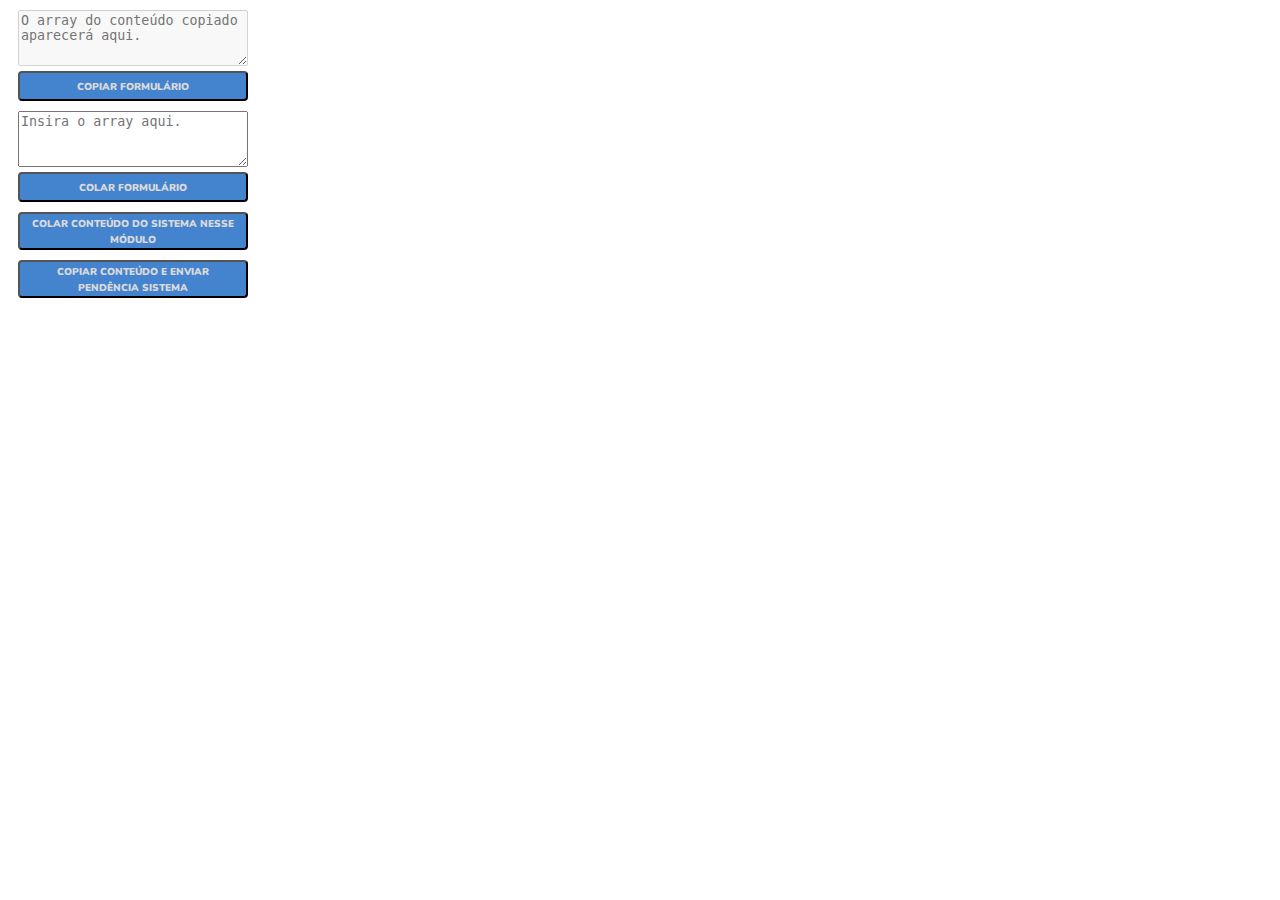
<file: src/index.html>
<!DOCTYPE html>
<html lang="en">
  <head>
    <meta charset="UTF-8" />
    <title>Document</title>
    <link rel="stylesheet" href="styles.css" />
    <link
      href="https://fonts.googleapis.com/css?family=Nunito:700&display=swap"
      rel="stylesheet"
    />
  </head>
  <body>
    <div class="container-liferay-ext">
      <div class="content-liferay-item">
        <textarea
          placeholder="O array do conteúdo copiado aparecerá aqui."
          rows="5"
          class="input-liferay-item copiar"
          disabled
        ></textarea>
        <button
          id="button-copiar-dados-liferay"
          class="button-liferay-ext button-copiar-dados-liferay"
        >
          <span class="text-btn">Copiar formulário</span>
        </button>
        <span class="copiar-dados-liferay-result-text"></span>
      </div>
      <div class="content-liferay-item">
        <textarea
          placeholder="Insira o array aqui."
          rows="5"
          class="input-liferay-item colar"
        ></textarea>
        <button
          id="button-colar-dados-liferay"
          class="button-liferay-ext button-colar-dados-liferay"
        >
          <span class="text-btn">Colar formulário</span>
        </button>
        <span class="colar-dados-liferay-result-text success"></span>
      </div>
      <div class="content-liferay-item">
        <span></span>
        <button
          id="button-colar-sistema-dados-liferay"
          class="button-liferay-ext button-colar-sistema-dados-liferay"
        >
          <span class="text-btn">Colar conteúdo do sistema nesse módulo</span>
        </button>
        <span class="colar-dados-liferay-result-text success"></span>
      </div>
      <div class="content-liferay-item">
        <span></span>
        <button
          id="button-copiar-sistema-dados-liferay"
          class="button-liferay-ext button-copiar-sistema-dados-liferay"
        >
          <span class="text-btn"
            >Copiar conteúdo e enviar pendência sistema</span
          >
        </button>
        <span class="colar-dados-liferay-result-text success"></span>
      </div>
    </div>

    <script src="scripts/script.js"></script>
  </body>
</html>
</file>
<file: src/styles.css>
.copiar-dados-liferay-result-text {
  font-size: 13px;
  color: #000;
}
.copiar-dados-liferay-result-text.success {
  color: #418158;
}
.copiar-dados-liferay-result-text.failed {
  font-size: 13px;
  color: #af4444;
}
.colar-dados-liferay-result-text {
  font-size: 13px;
  color: #000;
}
.colar-dados-liferay-result-text.success {
  color: #418158;
}
.colar-dados-liferay-result-text.failed {
  font-size: 13px;
  color: #af4444;
}
.container-liferay-ext {
  width: 250px;
  height: 250px;
  border-radius: 8px;
}
.content-liferay-item {
  display: flex;
  flex-wrap: wrap;
  flex-direction: column;
  margin: 10px;
}
.input-liferay-item {
  height: 50px;
  margin-bottom: 5px;
  outline: none;
}
.button-liferay-ext {
  min-height: 30px;
  background: #4484ce;
  border-radius: 4px;
  color: #d9d9d9;

  outline: none;
}
.button-liferay-ext .text-btn {
  color: #d9d9d9;
  font-family: "Nunito", sans-serif;
  font-weight: 900;
  text-transform: uppercase;
  font-size: 10px;
}

.button-liferay-ext:hover {
  cursor: pointer;
  transform: scale(1.03);
}
</file>
